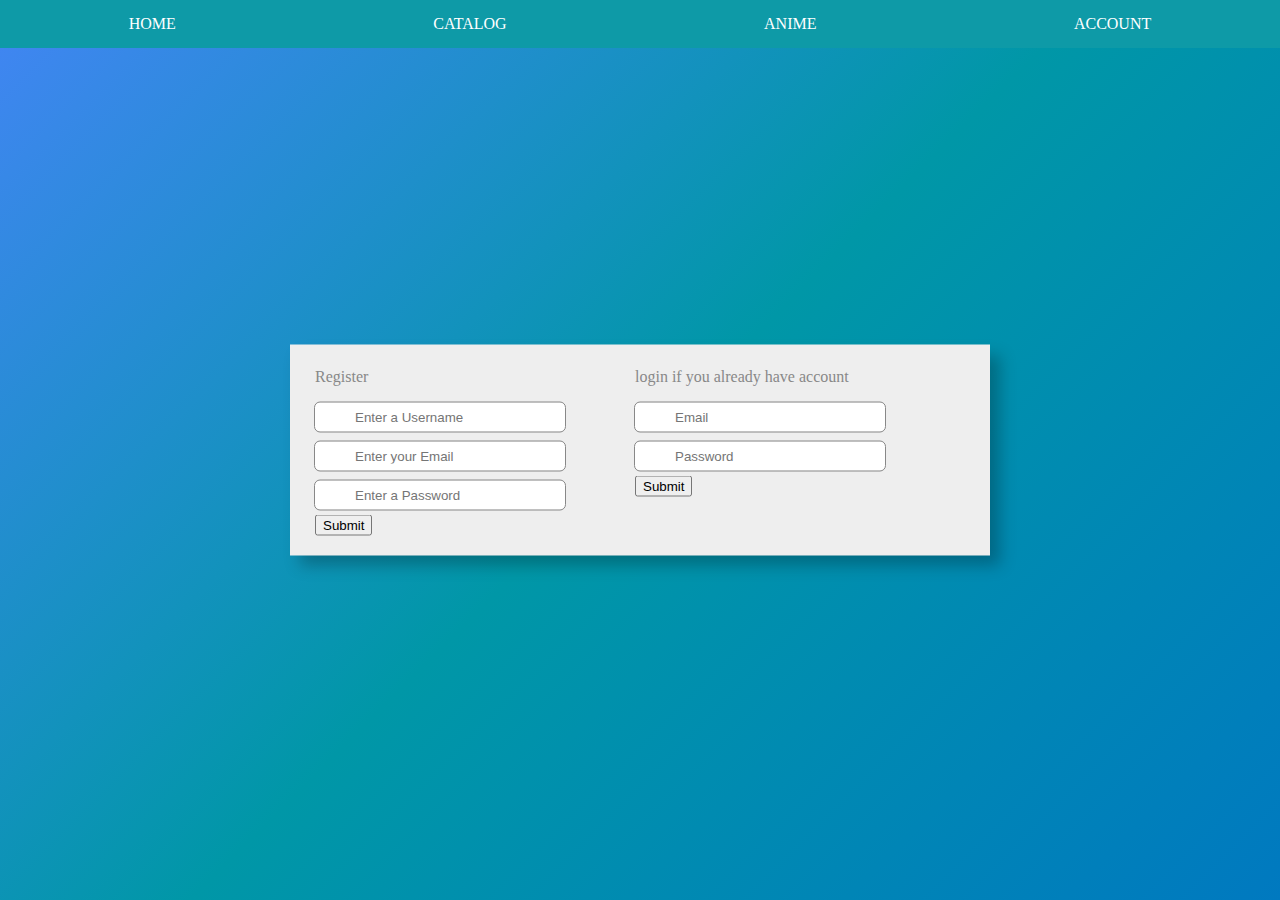
<file: login.html>
<!DOCTYPE html>
<html lang="en">
<head>
    <meta charset="UTF-8">
    <meta name="viewport" content="width=device-width, initial-scale=1.0">
    <title>Document</title>
    <link rel="stylesheet" href="styles.css">
</head>
<body>
    <!--template for nav bar-->
    <div id="app">
        <template>
            <header>
                <nav id="top-menu"></nav>
                <nav id="sub-menu"></nav>
            </header>
        </template>
    </div>
    <!--template for nav bar-->

    <div class="form-container">
        <!-- Registration Side  html form-->
        <div id="app">
            <p>Register</p>
            <form id="myForm">
              <input type="text"
              name="Name"
              placeholder="Enter a Username"
              pattern="^[a-zA-Z]+"
              title="Please start your username with a letter from a-z."
              required/>
              <input type="text"
              name="Email"
              placeholder="Enter your Email "
              title="Please start your email with a letter and follow the format name@mail.com"
              pattern="^\w+([.-]?\w+)*@\w+([.-]?\w+)*(\.\w{2,3})+$" required/>
              <input
                type="password" minlength="4" maxlength="12"
                name="password"
                id="password"
                placeholder="Enter a Password"
                required
                />
              <button type="submit">Submit</button>
            </form>
        </div>
        <!-- Registration Side -->
         <!--login side javascript form-->
        <div id=>
            <p>login if you already have account </p>
            <form
           
            name="jForm"
            method="POST"
            id="form">
                <input type="text" name="email" placeholder="Email" />
                <input id="password" type="password" name="password" placeholder="Password" />
                <button type="submit">Submit</button>
            </form>
        </div>
    </div>
    <script src="index.js"></script>
</body>
</html>
</file>
<file: styles.css>
* {
    box-sizing: border-box;
}
  
  /* CSS Custom Properties */
:root {
    --main-bg: #4a4e4d;
    --top-menu-bg: #0e9aa7;
    --sub-menu-bg: #3da4ab;
}
body {
    font-family: Tahoma, Geneva, sans-serif;
    height: 100vh;
    margin: 0;
    display: grid;
    grid-template-rows: 3rem auto;
    color: white;
}
  
.flex-ctr {
    display: flex;
    justify-content: center;
    align-items: center;
}
.flex-around {
    display: flex;
    justify-content: space-around;
    align-items: center;
}
  
nav a {
    line-height: 3rem;
    padding: 0 1rem;
    text-transform: uppercase;
    text-decoration: none;
    color: white;
}
#top-menu a:hover {
    background-color: var(--sub-menu-bg);
}
header, #top-menu {
    position: relative;
}
#top-menu {
    z-index: 20;
}
    #sub-menu {
    width: 100%;
    z-index: 10;
    transition: top 0.5s ease-out;
}
#sub-menu a:hover {
    background-color: var(--top-menu-bg);
}
nav a.active {
    background-color: var(--sub-menu-bg);
    color: var(--main-bg);
}
.stream-container{
    display: flex;
    gap: 2rem;
    justify-content: center;
    align-items: center;
    height: 100vh;
}
.pricing-plan{
    background-color: #0e9aa7;
    flex: 1;/*so it can grow and shrink*/
    max-width: 400px;
    padding: 20px;
    border-radius: 5px;
    text-align: center;
}

.plan-title{
    font-weight: bold;
    font-size: 24px;
    margin-bottom: 10px;/*to have space in between title and price*/
}

.plan-price{
    font-weight: bold;/*lesson 6.1*/
    font-size: 48px;
    margin-bottom: 10px;/*to have space between price and feature*/
}
h2{
    text-align: center;
}
/* style for form*/
body,html {
  width: 100%;
  height: 100%;
  margin: 0px;
  padding: 0px;
  font-family: Calibri;
}
body {
  background: linear-gradient(-45deg, #0079c0, #0097a7, #4285f4);
  color: #888;
}
.form-container {
  position: absolute;
  background: #eee;
  display: flex;
  width: 700px;
  left: 50%;
  top: 50%;
  transform: translate(-50%, -50%);
  box-shadow: 10px 10px 15px rgba(0, 0, 0, 0.25);
  user-select: none;
}
.form-container > div {
    width: 300px;
    margin: 10px;
    padding: 5px;
}
.form-container h1 {
    color: #0097a7;
    margin: 0px 5px;
    padding: 5px;
    border-bottom: 1px solid lightgray;
}
.form-container form {
    position: relative;
    width: 100%;
    padding: 5px 10px;
}
.form-container p {
    padding: 5px 10px;
    margin: 2.5px 0px;
}
.form-container input[type="text"],
.form-container input[type="email"],
.form-container input[type="password"] {
    width: 250px;
    padding: 7px 7px 7px 40px;
    margin: 5px 0px;
    outline: 1px solid #888;
    border: 0px solid #0000;
    border-radius: 5px;
}
  .form-container input[type="text"]:focus,
  .form-container input[type="email"]:focus,
.form-container input[type="password"]:focus {
    outline: 2px solid #ffab40;
}
.form-container input[type="checkbox"] {
    margin-right: 10px;
}
.flex-row {
    display: flex;
    align-items: center;
}
.form-container label {
    align-items: center;
    cursor: pointer;
}
.form-container input[type="submit"] {
    margin-left: auto;
    font-weight: bold;
    padding: 10px;
    border: 1px solid #888;
    border-radius: 5px;
    background: #55ecfc;
    cursor: pointer;
}
.form-container input[type="submit"]:hover {
    background: #ffab40;
}
.form-container .input-icon {
    position: absolute;
    left: 10px;
    margin: 5px 0px;
    width: 30px;
    height: 29px;
    background: #ddd;
    outline: 1px solid #888;
    border-right: 0px solid #0000;
    border-radius: 5px 0px 0px 5px;
    text-align: center;
    line-height: 29px;
}
.form-container input:focus + .input-icon {
    color: #ffab40;
    outline: 2px solid #ffab40;
    margin: 5px 0px;
}
a {
    color: #0097a7;
    text-decoration: none;
}
a:hover {
    color: #ffab40;
}
#errorDisplay {
    position: absolute;
    background: #fcc;
    color: red;
    display: flex;
    width: 500px;
    left: 50%;
    top: calc(50% + 180px);
    transform: translate(-50%, 0%);
    box-shadow: 10px 10px 15px rgba(0, 0, 0, 0.25);
    user-select: none;
    padding: 20px;
    display: none;
}
</file>
